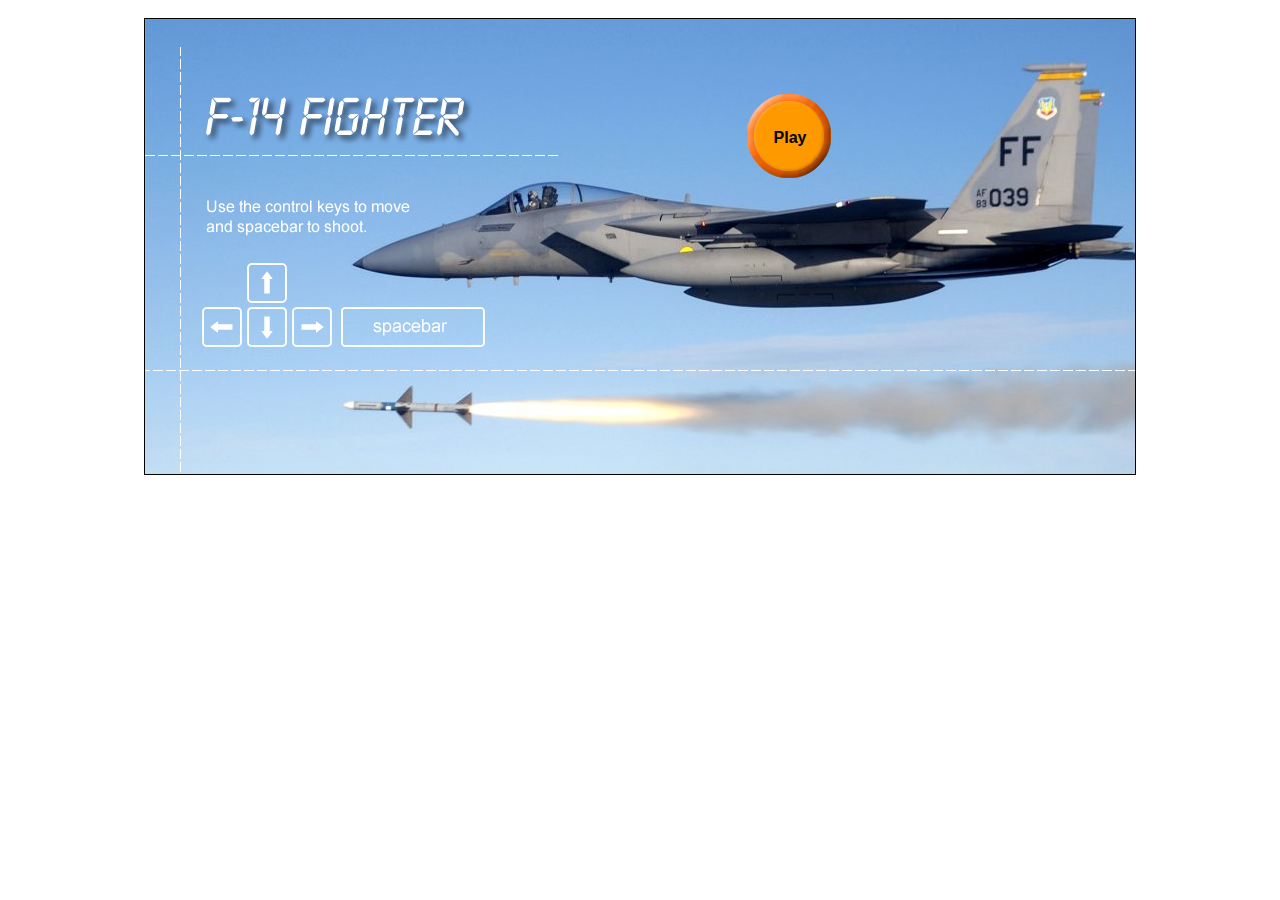
<file: index.html>
<!DOCTYPE HTML>
<html lang="en">
<head>
	<link rel="stylesheet" href="css/game/main.css" />
	<link rel="stylesheet" href="css/game/background.css" />
	<link rel="stylesheet" href="css/game/sprites.css" />
	<script src="js/jquery/jquery-1.4.2.js"></script>
	<script src="js/jquery/jquery.text-effects.js"></script>
	
	
	<script src="js/game/Canvas.js"></script>
	<script src="js/game/Rectangle.js"></script>
	<script src="js/game/GameObject.js"></script>
	<script src="js/game/MovingGameObject.js"></script>
	<script src="js/game/RepeatingBackground.js"></script>
	<script src="js/game/Ship.js"></script>
	<script src="js/game/Rocket.js"></script>
	<script src="js/game/EnemyFactory.js"></script>
	<script src="js/game/Enemy.js"></script>
	<script src="js/game/EnemyRocket.js"></script>
	<script src="js/game/MoveStrategy.js"></script>
	<script src="js/game/SimpleMoveLeftStrategy.js"></script>
	<script src="js/game/SimpleMoveRightStrategy.js"></script>
	<script src="js/game/SimpleUpDownMoveStrategy.js"></script>
	<script src="js/game/NoseDiveMoveStrategy.js"></script>
	<script src="js/game/SmartMoveStrategy.js"></script>
	<script src="js/game/SmartEnemy.js"></script>
	<script src="js/game/BossEnemy.js"></script>
	<script src="js/game/InnerBoundaryChecker.js"></script>
	<script src="js/game/OutterBoundaryChecker.js"></script>
	<script src="js/game/BoundaryCleaner.js"></script>
	<script src="js/game/SimpleCollection.js"></script>
	<script src="js/game/MovingGameObjectCollection.js"></script>
	<script src="js/game/EnemyCollection.js"></script>
	<script src="js/game/ScoreManager.js"></script>
	<script src="js/game/ImagePreLoader.js"></script>
	<script src="js/game/CollisionDetector.js"></script>
	<script src="js/game/ScreenBuilder.js"></script>
	<script src="js/game/CommunicationPopUp.js"></script>
	<script src="js/game/Dashboard.js"></script>
	<script src="js/game/Util.js"></script>
	
	<script type="text/javascript">
	
	function GameController(){
		var that = this;
		var canvas;
		var backgrounds = new MovingGameObjectCollection();
		var flightArea = new Rectangle(0, 0, 990, 375);;
		var ship;
		var rockets = new MovingGameObjectCollection();
		var enemyFactory;
		var enemies = new EnemyCollection();
		var enemyRockets = new MovingGameObjectCollection();
		var scoreManager = new ScoreManager();
		var dashboard;
		var communicationPopUp;
		var screenBuilder;
		var gameOver = false;

		this.init = function(){
			preLoadGame();
			canvas = new Canvas($('#canvas'));
			ship = new Ship(flightArea);
			ship.activate(canvas, 6, 6);
			dashboard = new Dashboard(ship, scoreManager);
			dashboard.activate(canvas, 10, 10);
			communicationPopUp = new CommunicationPopUp($('#mission-panel'));
			screenBuilder = new ScreenBuilder($('#info-screen'));
			enemyFactory = new EnemyFactory(canvas, ship, flightArea);
			initBackground();
		}

		var preLoadGame = function(){
			var preLoader = new ImagePreLoader($('#preloader'), $('#progress-bar'));
			preLoader.addImage('images/background/desert.jpg');
			preLoader.addImage('images/background/clouds.png');
			preLoader.addImage('images/background/clouds-small.png');
			preLoader.addImage('images/background/clouds-medium.png');
			preLoader.addImage('images/screen/intro.png');
			preLoader.addImage('images/sprites/bomber.png');
			preLoader.addImage('images/sprites/boss.png');
			preLoader.addImage('images/sprites/enemy.png');
			preLoader.addImage('images/sprites/f-14-small.png');
			preLoader.addImage('images/sprites/fighter.png');
			preLoader.addImage('images/animation/explosion.png');
			preLoader.addImage('images/animation/explosion-large.png');
			preLoader.launch();
		}
		
		var initBackground = function(){
			largeClouds = new RepeatingBackground('background1', 4);
			largeClouds.activate(canvas);
			backgrounds.addItem(largeClouds);
			mediumClouds = new RepeatingBackground('background2', 5);
			mediumClouds.activate(canvas);
			backgrounds.addItem(mediumClouds);
			smallClouds = new RepeatingBackground('background3', 3);
			smallClouds.activate(canvas);
			backgrounds.addItem(smallClouds);
		}

		this.startGame = function(){
			activateControlKeys();
			startGameLoop();
			gameOver = false;
			displayMissionObjectives();
		}

		var activateControlKeys = function(){
			
			$(document).keydown(function(event){
				if(!gameOver){
					switch(event.which){
						case 37: // CURSOR KEYS
							ship.movingLeft = true;
							break;
						case 38:	
							ship.movingUp = true;
							break;
						case 39:
							ship.movingRight = true;
							break; 
						case 40:
							ship.movingDown = true;
							break;
						case 32: // SPACEBAR KEY
							if(ship.rocketFireable){
								var rocket = ship.fireRocket();
								rockets.addItem(rocket);
							}
							ship.rocketFireable = false;
							break;
					}
				}
			});
	
			$(document).keyup(function(event){
				if(!gameOver){
					switch(event.which){
						case 37: // CURSOR KEYS
							ship.movingLeft = false;
							break;
						case 38:	
							ship.movingUp = false;
							break;
						case 39:
							ship.movingRight = false;
							break; 
						case 40:
							ship.movingDown = false;
							break;
						case 32: // SPACEBAR KEY
							ship.rocketFireable = true;
							break;
					}
				}
			});
		}

		var startGameLoop = function(){
			setInterval(
				function(){
					doGameLoop();
				}, 
				15
			);
		}

		var doGameLoop = function(){
			try{
				doBackgroundAnimation();
				doMovement();
				doBoundaryCleanUp();
				if(!gameOver){
					doCollisions();
				}
				doEnemyAttack();
			}catch(e){
				if(e == "NoLifeException"){
					endGame();
				}
			}
		}

		var doBackgroundAnimation = function(){
	       	canvas.scrollBackground();
	        backgrounds.move();
		}

		var doMovement = function(){
			ship.move();
			rockets.move();
			enemies.move();
			enemyRockets.move();
		}

		var doBoundaryCleanUp = function(){
			BoundaryCleaner.doLeftBoundaryCleanUp(enemies, flightArea);
			BoundaryCleaner.doLeftBoundaryCleanUp(enemyRockets, flightArea);
			BoundaryCleaner.doRightBoundaryCleanUp(rockets, flightArea);
		}
		
		var doCollisions = function(){
			doShipCollisions();
			doRocketCollisions();
		}

		var doShipCollisions = function(){
			for(var i = 0; i < enemies.length(); i++){
				if(CollisionDetector.isCollision(ship, enemies.getItemAt(i))){
					doShipOnEnemyCollision(ship, enemies.getItemAt(i));
					break;	
				}
			}
			
			for(var i = 0; i < enemyRockets.length(); i++){
				if(CollisionDetector.isCollision(ship, enemyRockets.getItemAt(i))){
					doShipOnEnemyRocketCollision(ship, enemyRockets.getItemAt(i));
					break;
				}
			}
		}

		var doShipOnEnemyCollision = function(ship, enemy){
			// if enemy is not boss, destroy enemy on collison with ship
			if(!(enemy instanceof BossEnemy)){
				destroyEnemy(enemy);
			}
			doShipHit();
		}

		var destroyEnemy = function(enemy){
			scoreManager.updateScore(enemy.value);
			doExplosionAnimation(enemy);
			enemies.destroyAndRemoveItem(enemy);
			if(enemy instanceof BossEnemy){
				endLevel();
			}
		}

		var doShipHit = function(){
			doShipHitAnimation();
			ship.doDamage();
		}

		var doShipOnEnemyRocketCollision = function(ship, enemyRocket){
			doShipHit();
			enemyRockets.destroyAndRemoveItem(enemyRocket);
		}

		var doRocketCollisions = function(){
			for(var i = 0; i < rockets.length(); i++){
				for(var j = 0; j < enemies.length(); j++){
					if(CollisionDetector.isCollision(rockets.getItemAt(i), enemies.getItemAt(j))){
						doRocketOnEnemyCollision(rockets.getItemAt(i), enemies.getItemAt(j));
						break;
					}
				}
			}
		}

		var doRocketOnEnemyCollision = function(rocket, enemy){
			try{
				rockets.destroyAndRemoveItem(rocket);
				enemy.doDamage();
				doEnemyHitAnimation(enemy);
			}catch(e){
				if(e == 'NoLifeException'){
					destroyEnemy(enemy);
				}
			}
		}

		var doEnemyAttack = function(){
			enemyRockets.addItems(enemies.doAttack());
		}

		var displayMissionObjectives = function(){
			var text = 'Mission Objectives: 1. Shoot down enemy fighters. 2. Take out the end of level boss. Good Luck....';
			communicationPopUp.doMessage(text, function(){
				startEnemyCreation();
			});
		}
		
		var startEnemyCreation = function(){
			setInterval(
				function(){
					createEnemies();
				}, 
				2000
			);
		}

		var createEnemies = function(){
			if(!gameOver && !enemyFactory.bossActive){
				var enemy = enemyFactory.getInstance();
				enemies.addItem(enemy);
			}
		}

		var endGame = function(){
			gameOver = true;
			doExplosionAnimation(ship);
			ship.hide()
			screenBuilder.buildGameEndedScreen(scoreManager.getTotal(), function(){
				that.resetGame();								
			}).show();
		}
		
		var endLevel = function(){
			gameOver = true;
			ship.hide()
			screenBuilder.buildLevelEndedScreen(scoreManager.getTotal(), function(){
				that.resetGame();								
			}).show();
		}

		this.resetGame = function(){
			resetMovingGameObjects();
			scoreManager.reset();
			enemyFactory.reset();
			$("#info-screen").hide();
			gameOver = false;
		}

		function resetMovingGameObjects(){
			ship.reset();
			rockets.destroyAndRemoveAll();
			enemies.destroyAndRemoveAll();
			enemyRockets.destroyAndRemoveAll();
		}

		var doExplosionAnimation = function(hitObj){
			var element = $('<div class="explosion"></div>');
			element.css("left", hitObj.getX() + "px");
			element.css("top", hitObj.getY() + "px");
			canvas.element.append(element);
			element.fadeOut(500, function(){
									element.remove();
			});
		}

		var doShipHitAnimation = function(){
			var element = $('<div class="ship-hit"></div>');
			ship.getElement().append(element);
			element.fadeOut(500, function(){
									element.remove();
			});
		}

		var doEnemyHitAnimation = function(enemy){
			var element = $('<div class="enemy-hit"></div>');
			enemy.getElement().append(element);
			element.fadeOut(500, function(){
									element.remove();
			});
		}

	}	
	
	$(function(){
		var gameController = new GameController();
		gameController.init();
		$("#start-button").click(function(event){
			event.preventDefault();
			gameController.startGame();
			$("#intro-screen").remove();
		});	
		
	});
	</script>
</head>
<body>
	<div id="wrapper">
		<br/>
		<div id="canvas">
			<div id="preloader">
				<div id="progress-bar-text">Loading ...</div>
				<div id="progress-bar-holder">
					<div id="progress-bar"><!-- --></div>
				</div>
			</div>
			<div id="intro-screen">
				<div>
					<a href="" id="start-button">Play</a>
				</div>
			</div>
			<div id="info-screen">
				<!-- -->
			</div>
			<div id="mission-panel">
				<!-- -->
			</div>
		</div>
	</div>
</body>
</html>
</file>
<file: css/game/main.css>
body{
	margin:0;
	font-family: Arial, Helvetica, sans-serif;
}

.small-text{
	font-size:70%;
}

#wrapper{
	margin:0 auto;
	text-align:left;
	width:992px; 
}

#canvas{
	position:relative;
	float:left;
	clear:both;
	width:990px;
	height:455px;
	background:url(../../images/background/desert.jpg) repeat-x;
	background-position:top;
	border:1px solid #000;
	overflow:hidden;
}

#preloader{
	position:absolute;
	width:990px;
	height:455px;
	z-index:3000;
	background:#333;
	text-align:center;
}

#progress-bar-text{
	position:absolute;
	left:220px;
	top:180px;
	font-size:10px;
	color:#fff;
	
}

#progress-bar-holder{
	position:absolute;
	left:220px;
	top:207px;
	width:500px;
	height:1px;
	overflow:hidden;
}

#progress-bar{
	position:absolute;
	left:-500px;
	width:500px;
	height:1px;
	background:#00cc00;
	
}

#intro-screen{
	position:absolute;
	width:990px;
	height:455px;
	background:url(../../images/screen/intro.png);
	z-index:2000;
	left:0;
	right:0;
}

#info-screen{
	position:absolute;
	text-align:center;
	width:500px;
	left:245px;
	color:#fff;
	font-size:30px;
	z-index:2000;
	top:100px;
}

#score-panel{
	padding-top:10px;
}

#info-screen a{
	font-size:20px;
	color:#fff;
	text-decoration:none;
}

#info-screen a:hover{
	color:#333;
}

#start-button{
	position:absolute;
	left:600px;
	top:80px;
	width:90px;
	color:#000;
	font-size:16px;
	font-weight:bold;
	text-decoration:none;
	text-align:center;
	padding-top:30px;
	padding-bottom:30px;
}

#start-button:hover{
	color:#fff;
}

#scoreboard{
	background-color: #000;
	border:1px solid #ccc;
	font-size:16px;
	color:#ccc;
	width:100px;
	height:30px;
	position:absolute;
	bottom:5px;
	left:5px;
}

#dashboard{
	font-size:14px;
	font-family:courier;
	color:#fff;
	width:320px;
	height:30px;
	position:absolute;
	top:5px;
	left:5px;
}

#health{
	float:left;
}

#score{
	margin-left:50px;
	float:left;
}

#mission-panel{
	position:absolute;
	font-family:courier;
	font-size:14px;
	color:#00f700;
	left:-272px;
	bottom:0px;
	height:160px;
	width:230px;
	padding:20px;
	background-color:#000;
	border-top:1px solid #000;
	border-left:1px solid #000;
	border-right:1px solid #000;
	/* for IE */
  	filter:alpha(opacity=65);
  	/* CSS3 standard */
 	opacity:0.65;
	z-index: 2000;
}

.explosion{
	background: url(../../images/animation/explosion-large.png);
	position:absolute;
	width:75px;
	height:75px;
}

.ship-hit{
	background: url(../../images/animation/explosion.png);
	position:absolute;
	width:46px;
	height:46px;
	left:85px;
}

.enemy-hit{
	background: url(../../images/animation/explosion.png);
	position:absolute;
	width:46px;
	height:46px;
	left:5px;
}
</file>
<file: css/game/background.css>
.background1{
	width:1000px;
	height:455px;
	background:url(../../images/background/clouds.png);
	position:absolute;
}

.background2{
	width:1000px;
	height:455px;
	background:url(../../images/background/clouds-medium.png);
	position:absolute;
}

.background3{
	width:1000px;
	height:455px;
	background:url(../../images/background/clouds-small.png);
	position:absolute;
	z-index:500;
}
</file>
<file: css/game/sprites.css>
.ship{
	background: url(../../images/sprites/f-14-small.png);
	position:absolute;
	float:left;
	width:149px;
	height:46px;
}

.enemy{
	background: url(../../images/sprites/enemy.png);
	position:absolute;
	width:140px;
	height:52px;
}

.smartEnemy{
	background: url(../../images/sprites/fighter.png);
	position:absolute;
	width:145px;
	height:46px;
}

.bossEnemy{
	background: url(../../images/sprites/boss.png);
	position:absolute;
	width:187px;
	height:46px;
}

.rocket{
	position:absolute;
	width:4px;
	height:4px;
	background-color:#333;
}

.enemyRocket{
	position:absolute;
	width:4px;
	height:4px;
	background-color:#896778;
}
</file>
